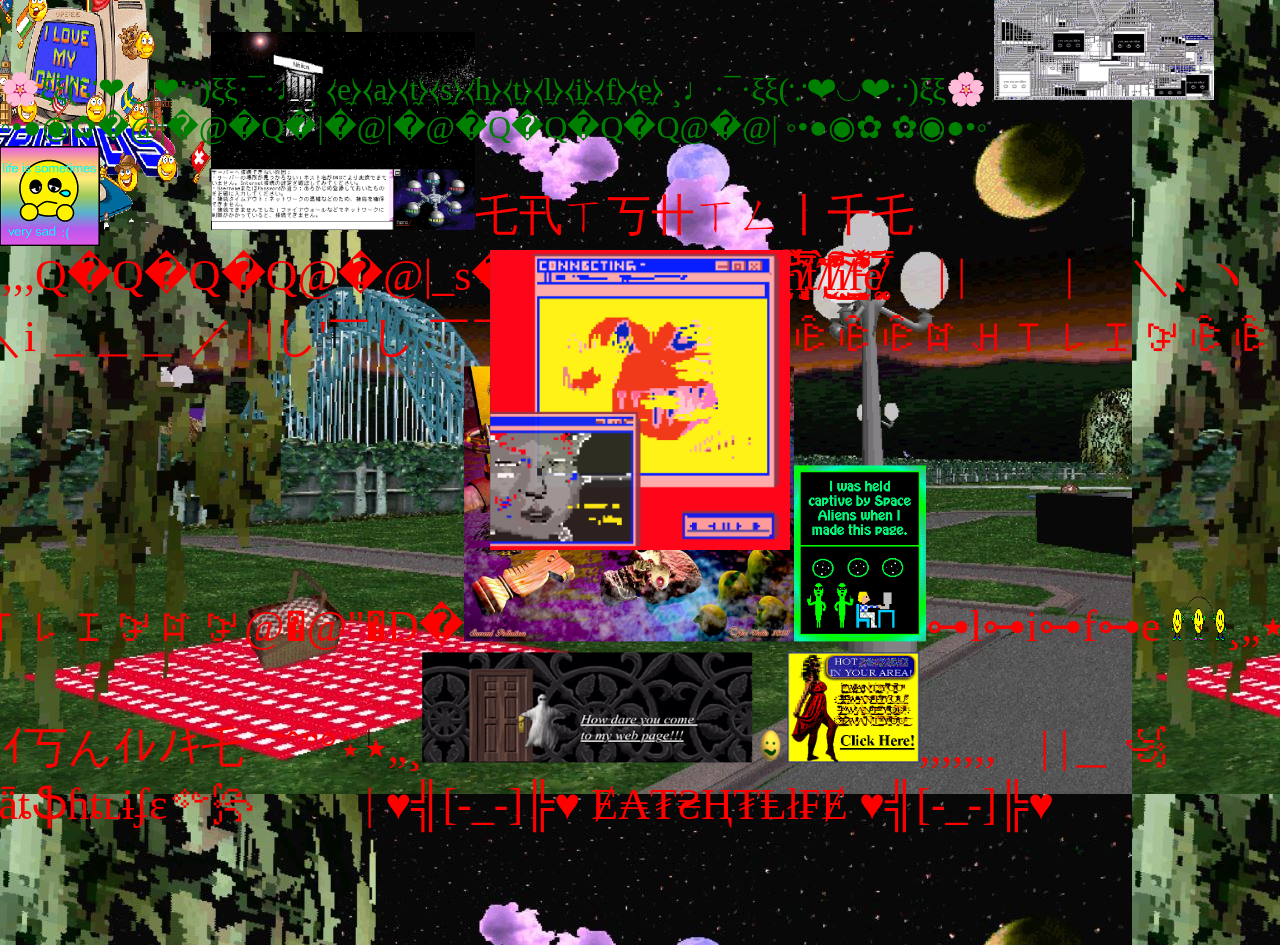
<file: index.html>
<!DOCTYPE html>
<html lang="en">
<head>
    <meta http-equiv="X-UA-Compatible" content="IE=9,chrome=1"/>
    <meta charset="utf-8"/>
<link href="layout.css" rel="stylesheet" type="text/css" />
<title>e̾a̾t̾s̾h̾t̾l̾i̾f̾e̾</title>
<body style="background-image:url('files/15.jpg')"></body>


        </head>
<body>



            <header class="container" id="SITE_HEADER" >
    </header>

<div id="layer-2" class="layer">

    <p style="font-family:Times New Roman;font-size:200%;color:green">
      🌸ξξ(∵❤◡❤∵)ξξ·¯·♩¸ ⧼e̼⧽⧼a̼⧽⧼t̼⧽⧼s̼⧽⧼h̼⧽⧼t̼⧽⧼l̼⧽⧼i̼⧽⧼f̼⧽⧼e̼⧽ ¸♩·¯·ξξ(∵❤◡❤∵)ξξ🌸
<img src="files/18.png" width="220" height="100">◦•●◉✿�@|�@�Q�|�@|�@�Q�Q�Q�Q@�@|
◦•●◉✿ ✿◉●•◦
</p>
<img src="files/3.png" width="100" height="100">
  <p style="font-family:Times New Roman;font-size:250%;color:red">

</p>
<div align="center">

<img src="1.png" alt="" title="" itemprop="contentURL"
         width="300" height="300"
    />


</div>

</div>

<div id="layer-3" class="layer">
  <p style="font-family:Times New Roman;font-size:250%;color:red">
<img src="files/8.gif" width="250" height="250"><img src="files/17.png" width="240" height="180">乇卂ㄒ丂卄ㄒㄥ丨千乇 ,,,,,,,,,Q�Q�Q�Q@�@|_s� ！！ 　　e̴̟̞̤͊̀͑͒̌̒̃̈́a̵̡̼̭̓̅͆̓͋́́͑́͝ţ̷̢̫̪͐́̉̒̑́̒͂͜s̶̢̧̺̯͍̯̈́͛̈͌͒͂̀̆̚͝h̸̡͙̞̘̘̹͓͆̏̿̈́̈̈́͊̌ť̸̢̇̀̔̀͂̀̔̀l̸͔̰͒͊̽͂̾͆͗͜͠i̸̝̣̣͂͘͜͝f̵̛̯̱̱͉͈̻͗͌̓̓͌̽̌̕͝e̸̛̯̘͚̿ 　| |　　 |　 ＼､ ヽ　 / <br>　＼i ＿＿＿ ／ | |し'￣し ￣￣|　ꃅ꓄꒒ꀤꎇꍟꍟꍟꍏꃅ꓄꒒ꀤꎇꍟꍟꍏꃅ꓄꒒ꀤꎇꍏꎇ@�@"�D�<img src="files/10.png"  width="300" height="250"><img src="files/11.gif" width="120" height="160">⊶l⊶i⊶f⊶e <img src="files/4.gif" width="50" height="50">¸„٭ˆ˜¨ 乇ﾑｲ丂んｲﾚﾉｷ乇 ¨˜ˆ”°⍣٭„¸<img src="files/13.gif" width="300" height="100"><img src="files/12.gif" width="32" height="32"><img src="files/14.gif" width="120" height="100">,,,,,,,　| |＿ ꧁༺ɛǟȶֆɦȶʟɨʄɛ༻꧂　 　 | ♥╣[-_-]╠♥ Ɇ₳₮₴Ⱨ₮Ⱡł₣Ɇ ♥╣[-_-]╠♥
</p>
</div>

</html>
</file>
<file: layout.css>
*{margin:0;padding:0;box-sizing:border-box}div.container{perspective:1px;height:100vh;width:100%;overflow-x:hidden;overflow-y:auto;perspective-origin:100% initial}div.layer{position:absolute;top:0;right:0;bottom:0;left:0;width:100%;transform-origin:100% initial;word-wrap:break-word}div.layer>span,div.layer>img{pointer-events:none}div#layer-1{position:absolute;left:30px;top:10px;width:400px;z-index:5;pointer-events:none}div#layer-2{z-index:4;transform:translateZ(0)}div#layer-3{z-index:3;transform:translateZ(-0.1px) scale(1.1)}div#layer-4{z-index:2;transform:translateZ(-0.2px) scale(1.2)}div#layer-5{z-index:1;transform:translateZ(-0.3px) scale(1.3)}div#video{position:absolute;top:30px;left:65px;right:0;bottom:0;width:640px;height:480px;z-index:3;transform:translateZ(-0.2px) scale(1.2)}div#video video{width:100%;height:100%}div#primitives{position:fixed;bottom:0;left:0;right:0;z-index:99;display:flex;justify-content:center;width:100%;flex-wrap:wrap}div#primitives img{max-width:100px;-webkit-filter:drop-shadow(0 0 30px rgb(255,196,0)) drop-shadow(10px 5px 5px #000);filter:drop-shadow(0 0 30px rgb(255,196,0)) drop-shadow(10px 5px 5px #000);transition:transform 150ms ease-in-out}div#primitives a:hover img{transform:scale(1.5) translateY(-20px)}
</file>
